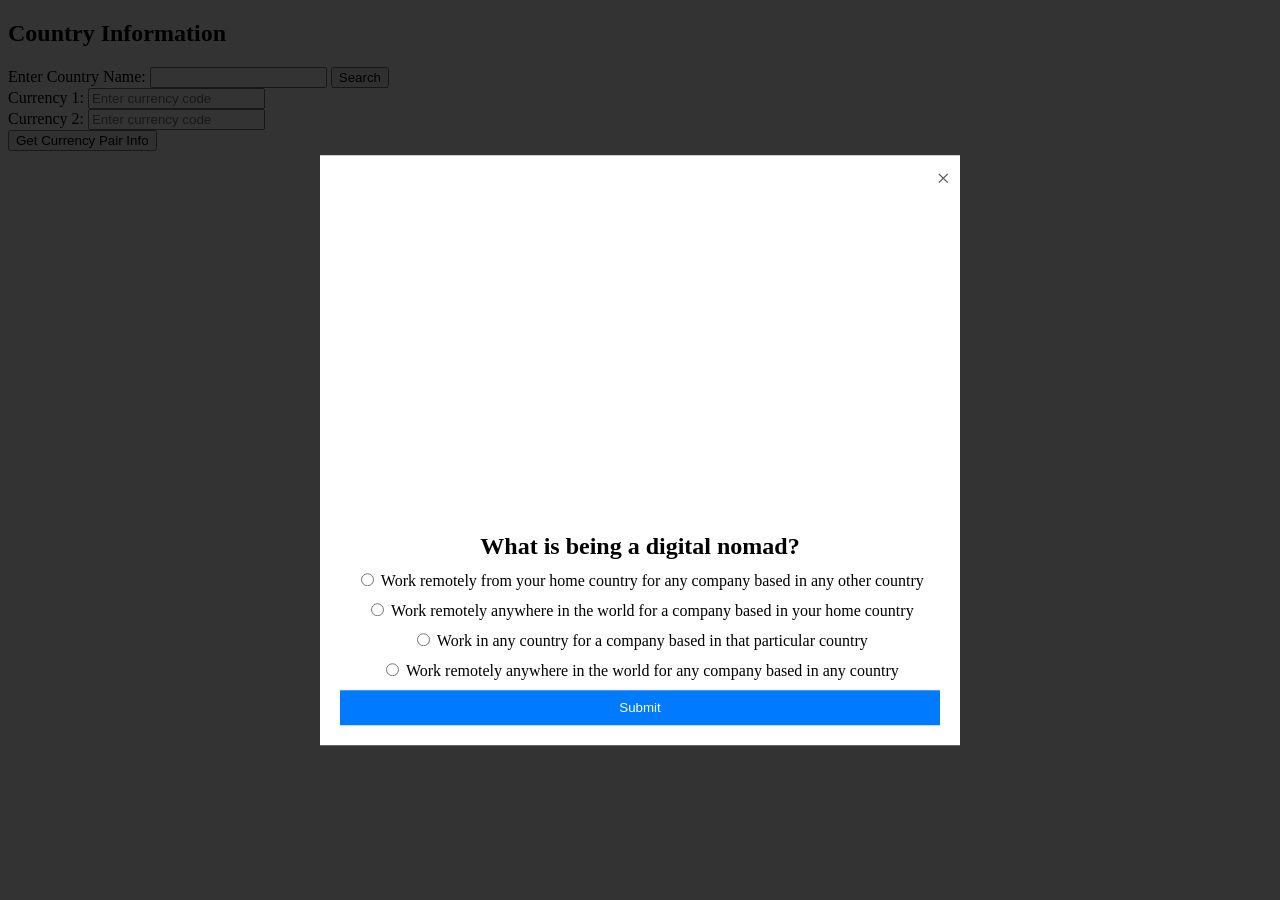
<file: index.html>
<!DOCTYPE html>
<html lang="en">
<head>
    <meta charset="UTF-8">
    <meta name="viewport" content="width=device-width, initial-scale=1.0">
    <title>Country Information</title>
     <link rel="stylesheet"type="text/css"href="modal.css">
   </head>
<body>
 <!-- Video Background Modal -->
<div id="videoModal" class="modal">
  <div class="modal-content">
    <!-- Close button -->
    <span class="close" onclick="closeVideoModal()">&times;</span>
    
    <!-- Video background -->
    <div class="video-container">
      <!-- Replace the video source with your own -->
      <iframe src="https://giphy.com/embed/ys25zLolNge9G" width="480" height="271" frameBorder="0" class="giphy-embed" allowFullScreen></iframe>
    </div>
    
    <!-- Questionnaire -->
    <div class="questionnaire">
      <h2>What is being a digital nomad?</h2>
      <form id="questionForm">
        <label>
          <input type="radio" name="answer" value="1"> Work remotely from your home country for any company based in any other country
        </label>
        <label>
          <input type="radio" name="answer" value="2"> Work remotely anywhere in the world for a company based in your home country
        </label>
        <label>
          <input type="radio" name="answer" value="3"> Work in any country for a company based in that particular country
        </label>
        <label>
          <input type="radio" name="answer" value="4"> Work remotely anywhere in the world for any company based in any country
        </label>
        <button type="button" onclick="handleQuestionAnswer()">Submit</button>
      </form>
    </div>
  </div>
</div>
    <h2>Country Information</h2>

    <!-- Search form for entering the country name -->
    <form id="searchForm">
        <label for="countryName">Enter Country Name:</label>
        <input type="text" id="countryName" name="countryName" required>
        <button type="submit">Search</button>
    </form>

    <!-- Display area for country information -->
    <div id="countryInfo"></div>

    <!-- Display area for country flag -->
    <div id="flagContainer"></div>
    </main>
    
    <label for="currency1">Currency 1: </label>
    <input type="text" id="currency1" placeholder="Enter currency code">
    <br>
    <label for="currency2">Currency 2: </label>
    <input type="text" id="currency2" placeholder="Enter currency code">
    <br>
    <button onclick="getCurrencyPairInfo()">Get Currency Pair Info</button>

    <div id="currencyPairs"></div>

 <script src="modal.js"></script>
  <script src="country.js"></script>
   <script src="currency-rates.js"></script>
</body>
</html>
</file>
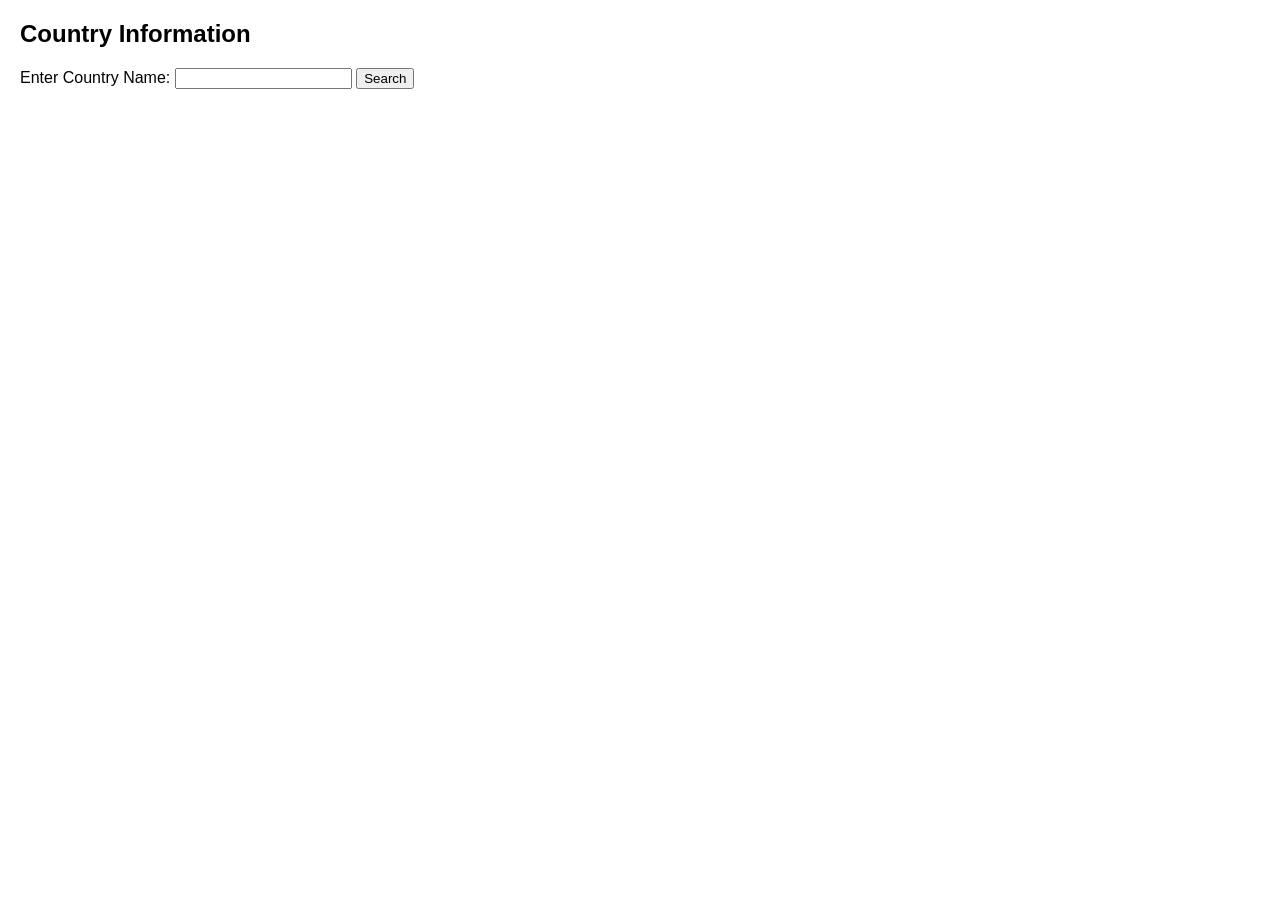
<file: all-country-info.html>
<!DOCTYPE html>
<html lang="en">
<head>
    <meta charset="UTF-8">
    <meta name="viewport" content="width=device-width, initial-scale=1.0">
    <title>Country Information</title>
    <style>
        /* Add some basic styling for better presentation */
        body {
            font-family: Arial, sans-serif;
            margin: 20px;
        }

        #countryInfo {
            margin-top: 20px;
        }

        #flagContainer {
            margin-top: 20px;
        }

        #flagContainer img {
            max-width: 100%;
        }
    </style>
</head>
<body>

    <h2>Country Information</h2>

    <!-- Search form for entering the country name -->
    <form id="searchForm">
        <label for="countryName">Enter Country Name:</label>
        <input type="text" id="countryName" name="countryName" required>
        <button type="submit">Search</button>
    </form>

    <!-- Display area for country information -->
    <div id="countryInfo"></div>

    <!-- Display area for country flag -->
    <div id="flagContainer"></div>

    <script>
        // Event listener for the form submission
        document.getElementById('searchForm').addEventListener('submit', function(event) {
            event.preventDefault(); // Prevents the default form submission behavior

            // Get the value from the input field
            var countryName = document.getElementById('countryName').value;

            // Create a new XMLHttpRequest object for country information
            var xhrInfo = new XMLHttpRequest();

            // Define the URL for the Restcountries API request
            var urlInfo = "https://restcountries.com/v2/name/" + countryName;

            // Open the connection to the server with the specified method (GET), URL, and asynchronous flag (true)
            xhrInfo.open('GET', urlInfo, true);

            // Define the onload callback function to handle the response
            xhrInfo.onload = function() {
                // Parse the request into JSON
                var dataInfo = JSON.parse(this.response);

                // Display country information in the div
                displayCountryInfo(dataInfo);

                // Fetch and display the flag of the country
                fetchAndDisplayFlag(countryName);
            }

            // Send the request to the server asynchronously
            xhrInfo.send();
        });

        // Function to display country information in the div
        function displayCountryInfo(countryData) {
            var countryInfoDiv = document.getElementById('countryInfo');

            // Clear previous content
            countryInfoDiv.innerHTML = "";

            // Check if data is available
            if (countryData.length > 0) {
                var country = countryData[0];

                // Create HTML content for displaying country information
                var htmlContent = `
                    <h3>${country.name}</h3>
                    <p>Capital: ${country.capital}</p>
                    <p>Population: ${country.population}</p>
                    <p>Region: ${country.region}</p>
                    <p>Subregion: ${country.subregion}</p>
                    <p>Area: ${country.area} square kilometers</p>
                    <p>Languages: ${country.languages.map(lang => lang.name).join(', ')}</p>
                    <p>Currencies: ${country.currencies.map(currency => `${currency.name} (${currency.code})`).join(', ')}</p>
                    <p>Timezones: ${country.timezones.join(', ')}</p>
                    <p>Calling Codes: ${country.callingCodes.join(', ')}</p>
                    <p>Top Level Domain: ${country.topLevelDomain.join(', ')}</p>
                `;

                // Set the HTML content in the div
                countryInfoDiv.innerHTML = htmlContent;
            } else {
                // Display a message if no data is found
                countryInfoDiv.innerHTML = "<p>No information found for the entered country.</p>";
            }
        }

        // Function to fetch and display the flag of the country
        function fetchAndDisplayFlag(countryName) {
            // Create a new XMLHttpRequest object for flag
            var xhrFlag = new XMLHttpRequest();

            // Define the URL for the Restcountries API request for flag
            var urlFlag = "https://restcountries.com/v2/name/" + countryName;

            // Open the connection to the server with the specified method (GET), URL, and asynchronous flag (true)
            xhrFlag.open('GET', urlFlag, true);

            // Define the onload callback function to handle the response
            xhrFlag.onload = function() {
                // Parse the request into JSON
                var dataFlag = JSON.parse(this.response);

                // Display the flag in the flag container
                displayFlag(dataFlag);
            }

            // Send the request to the server asynchronously
            xhrFlag.send();
        }

        // Function to display the flag in the flag container
        function displayFlag(dataFlag) {
            var flagContainer = document.getElementById('flagContainer');

            // Clear previous content
            flagContainer.innerHTML = "";

            // Check if data is available
            if (dataFlag.length > 0 && dataFlag[0].flags) {
                var flagUrl = dataFlag[0].flags.svg;

                // Create HTML content for displaying the flag
                var htmlFlagContent = `<img src="${flagUrl}" alt="Flag of the country">`;

                // Set the HTML content in the flag container
                flagContainer.innerHTML = htmlFlagContent;
            } else {
                // Display a message if no flag data is found
                flagContainer.innerHTML = "<p>No flag information found for the entered country.</p>";
            }
        }
    </script>

</body>
</html>
</file>
<file: modal.css>
/* Modal styles */
.modal {
  display: none;
  position: fixed;
  top: 0;
  left: 0;
  width: 100%;
  height: 100%;
  background-color: rgba(0, 0, 0, 0.8);
  z-index: 1;
}

.modal-content {
  position: relative;
  top: 50%;
  left: 50%;
  transform: translate(-50%, -50%);
  background-color: #fff;
  padding: 20px;
  max-width: 600px;
  width: 100%;
  text-align: center;
}

/* Video container styles */
.video-container {
  position: relative;
  overflow: hidden;
  padding-bottom: 56.25%;
}

.video-container iframe {
  position: absolute;
  top: 0;
  left: 0;
  width: 100%;
  height: 100%;
}

/* Questionnaire styles */
.questionnaire {
  margin-top: 20px;
}

.questionnaire h2 {
  font-size: 1.5em;
  margin-bottom: 10px;
}

.questionnaire form {
  display: flex;
  flex-direction: column;
}

.questionnaire label {
  margin-bottom: 10px;
}

.questionnaire button {
  background-color: #007bff;
  color: #fff;
  padding: 10px;
  cursor: pointer;
  border: none;
}

/* Close button styles */
.close {
  position: absolute;
  top: 10px;
  right: 10px;
  font-size: 1.5em;
  cursor: pointer;
  color: #555;
}
</file>
